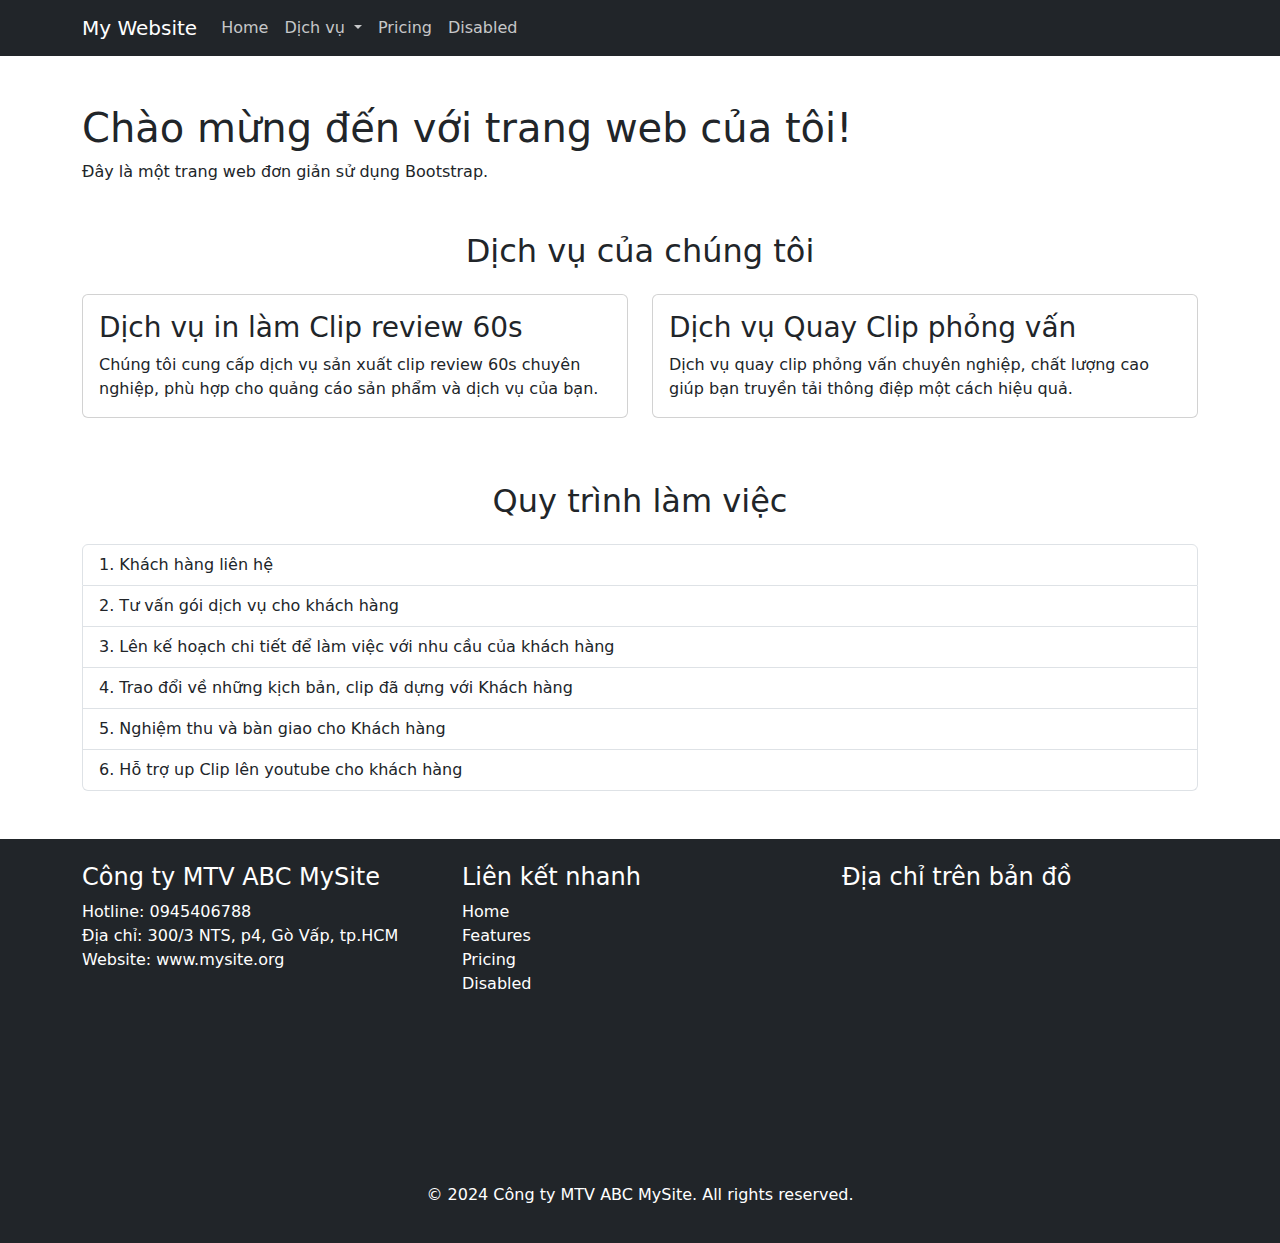
<file: index.html>
<!DOCTYPE html>
<html lang="vi">
<head>
    <meta charset="UTF-8">
    <meta name="viewport" content="width=device-width, initial-scale=1.0">
    <title>ABC MySite</title>
    <link href="https://cdn.jsdelivr.net/npm/bootstrap@5.3.0/dist/css/bootstrap.min.css" rel="stylesheet">
    <link rel="stylesheet" href="./template/css/main.css">
</head>
<body>
    <nav class="navbar navbar-expand-lg navbar-dark bg-dark">
        <div class="container">
            <a class="navbar-brand" href="../test-ai/">My Website</a>
            <button class="navbar-toggler" type="button" data-bs-toggle="collapse" data-bs-target="#navbarNav" aria-controls="navbarNav" aria-expanded="false" aria-label="Toggle navigation">
                <span class="navbar-toggler-icon"></span>
            </button>
            <div class="collapse navbar-collapse" id="navbarNav">
                <ul class="navbar-nav">
                    <li class="nav-item"><a class="nav-link active" href="#">Home</a></li>
                    <li class="nav-item dropdown">
                        <a class="nav-link dropdown-toggle" href="#" id="servicesDropdown" role="button" data-bs-toggle="dropdown" aria-expanded="false">
                            Dịch vụ
                        </a>
                        <ul class="dropdown-menu" aria-labelledby="servicesDropdown">
                            <li><a class="dropdown-item" href="dich-vu-in-lam-clip-review-60s.html">Dịch vụ in làm Clip review 60s</a></li>
                            <li><a class="dropdown-item" href="dich-vu-quay-clip-phong-van.html">Dịch vụ Quay Clip phỏng vấn</a></li>
                        </ul>
                    </li>
                    <li class="nav-item"><a class="nav-link" href="#">Pricing</a></li>
                    <li class="nav-item"><a class="nav-link disabled" href="#">Disabled</a></li>
                </ul>
            </div>
        </div>
    </nav>
    
    <main class="container mt-5">
        <h1>Chào mừng đến với trang web của tôi!</h1>
        <p>Đây là một trang web đơn giản sử dụng Bootstrap.</p>
    
        <!-- Section 1: Dịch vụ của Công ty -->
        <section class="my-5">
            <h2 class="text-center mb-4">Dịch vụ của chúng tôi</h2>
            <div class="row">
                <div class="col-md-6">
                    <div class="card mb-3">
                        <div class="card-body">
                            <h3 class="card-title">Dịch vụ in làm Clip review 60s</h3>
                            <p class="card-text">Chúng tôi cung cấp dịch vụ sản xuất clip review 60s chuyên nghiệp, phù hợp cho quảng cáo sản phẩm và dịch vụ của bạn.</p>
                        </div>
                    </div>
                </div>
                <div class="col-md-6">
                    <div class="card mb-3">
                        <div class="card-body">
                            <h3 class="card-title">Dịch vụ Quay Clip phỏng vấn</h3>
                            <p class="card-text">Dịch vụ quay clip phỏng vấn chuyên nghiệp, chất lượng cao giúp bạn truyền tải thông điệp một cách hiệu quả.</p>
                        </div>
                    </div>
                </div>
            </div>
        </section>
    
        <!-- Section 2: Quy trình làm việc -->
        <section class="my-5">
            <h2 class="text-center mb-4">Quy trình làm việc</h2>
            <div class="row">
                <div class="col-md-12">
                    <ol class="list-group list-group-numbered">
                        <li class="list-group-item">Khách hàng liên hệ</li>
                        <li class="list-group-item">Tư vấn gói dịch vụ cho khách hàng</li>
                        <li class="list-group-item">Lên kế hoạch chi tiết để làm việc với nhu cầu của khách hàng</li>
                        <li class="list-group-item">Trao đổi về những kịch bản, clip đã dựng với Khách hàng</li>
                        <li class="list-group-item">Nghiệm thu và bàn giao cho Khách hàng</li>
                        <li class="list-group-item">Hỗ trợ up Clip lên youtube cho khách hàng</li>
                    </ol>
                </div>
            </div>
        </section>
    </main>
    
    <footer class="bg-dark text-white pt-4 mt-5">
        <div class="container">
            <div class="row">
                <div class="col-md-4">
                    <h4>Công ty MTV ABC MySite</h4>
                    <p>Hotline: 0945406788<br>
                    Địa chỉ: 300/3 NTS, p4, Gò Vấp, tp.HCM<br>
                    Website: <a href="http://www.mysite.org" class="text-white" target="_blank">www.mysite.org</a></p>
                </div>
                <div class="col-md-4">
                    <h4>Liên kết nhanh</h4>
                    <ul class="list-unstyled">
                        <li><a href="#" class="text-white">Home</a></li>
                        <li><a href="#" class="text-white">Features</a></li>
                        <li><a href="#" class="text-white">Pricing</a></li>
                        <li><a href="#" class="text-white">Disabled</a></li>
                    </ul>
                </div>
                <div class="col-md-4">
                    <h4>Địa chỉ trên bản đồ</h4>
                    <div class="ratio ratio-4x3">
                        <iframe src="https://www.google.com/maps/embed?pb=!1m18!1m12!1m3!1d3918.4969478246967!2d106.6552088152605!3d10.762622992333936!2m3!1f0!2f0!3f0!3m2!1i1024!2i768!4f13.1!3m3!1m2!1s0x3175292927b9f947%3A0x955c1458d2d45dd6!2s300%2F3%20NTS%2C%20P4%2C%20G%C3%B2%20V%E1%BA%A5p%2C%20tp.HCM!5e0!3m2!1sen!2s!4v1632849857281!5m2!1sen!2s" allowfullscreen></iframe>
                    </div>
                </div>
            </div>
            <div class="text-center mt-3">
                <p>&copy; 2024 Công ty MTV ABC MySite. All rights reserved.</p>
            </div>
        </div>
    </footer>

    <script src="https://cdn.jsdelivr.net/npm/bootstrap@5.3.0/dist/js/bootstrap.bundle.min.js"></script>
    <script src="./template/js/jsmain.js"></script>
</body>
</html>
</file>
<file: template/css/main.css>
footer {
    padding-top: 20px;
    padding-bottom: 20px;
}

footer a {
    text-decoration: none;
}

footer a:hover {
    color: #ccc;
}

.navbar-dark .navbar-nav .nav-link {
    color: rgba(255, 255, 255, 0.75); /* Màu chữ nhạt hơn một chút */
}

.navbar-dark .navbar-nav .nav-link:hover {
    color: #ffffff; /* Màu trắng khi di chuột */
}
</file>
